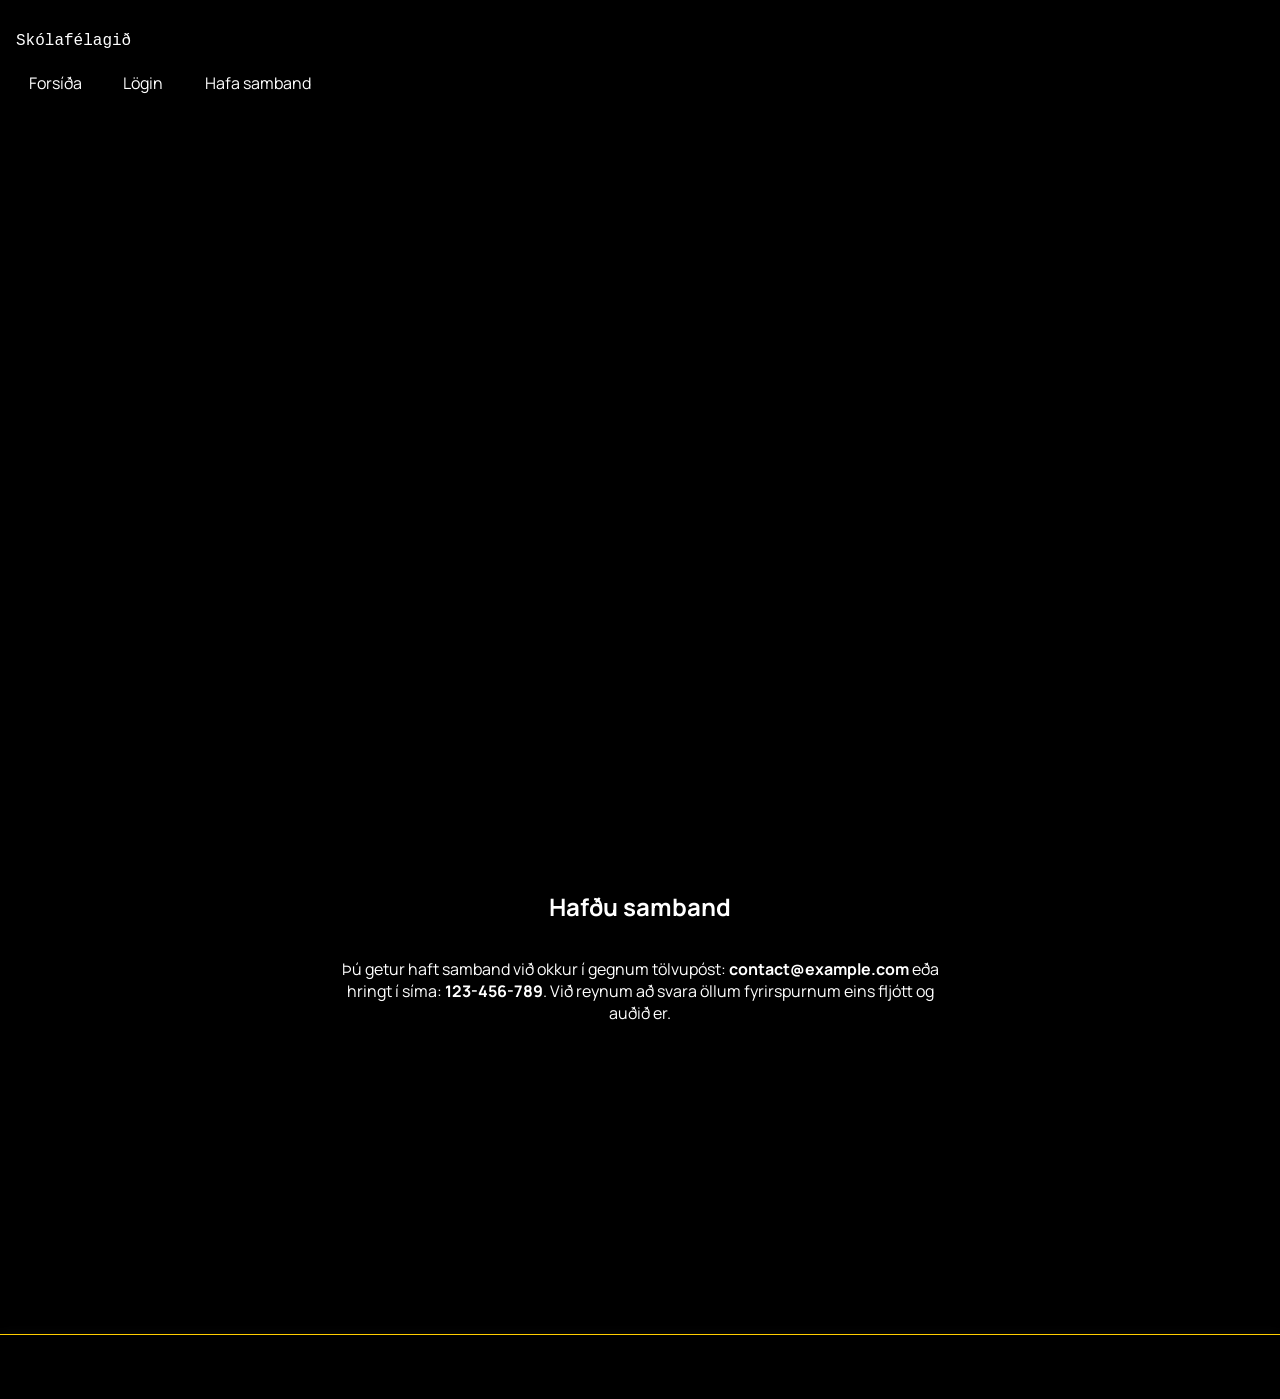
<file: hafasamband.html>
<!DOCTYPE html>
<html lang="is">
<head>
    <meta charset="UTF-8" />
    <title>Hafa samband</title>
    <link rel="stylesheet" href="style.css" />
</head>
<body>

<header class="hero">
    <div class="Skolo">
        <p class="SF"style="color: white;">
            Skólafélagið
        </p>
    </div>

    <div class="link-component">
        <a href="index.html">Forsíða</a>
        <a href="lög.html">Lögin</a>
        <a href="hafasamband.html">Hafa samband</a>
    </div>
</header>

<section class="dalkur" style="display:flex; justify-content:center; align-items:center; min-height:70vh; flex-direction:column; color:white;">
    <h1>Hafðu samband</h1>
    <p style="max-width:600px; text-align:center; margin-top:1rem;">
        Þú getur haft samband við okkur í gegnum tölvupóst: <b>contact@example.com</b> eða hringt í síma: <b>123-456-789</b>. 
        Við reynum að svara öllum fyrirspurnum eins fljótt og auðið er.
    </p>
</section>

<footer>
    <p>contact@example.com</p>
</footer>

<script src="script.js"></script>
</body>
</html>
</file>
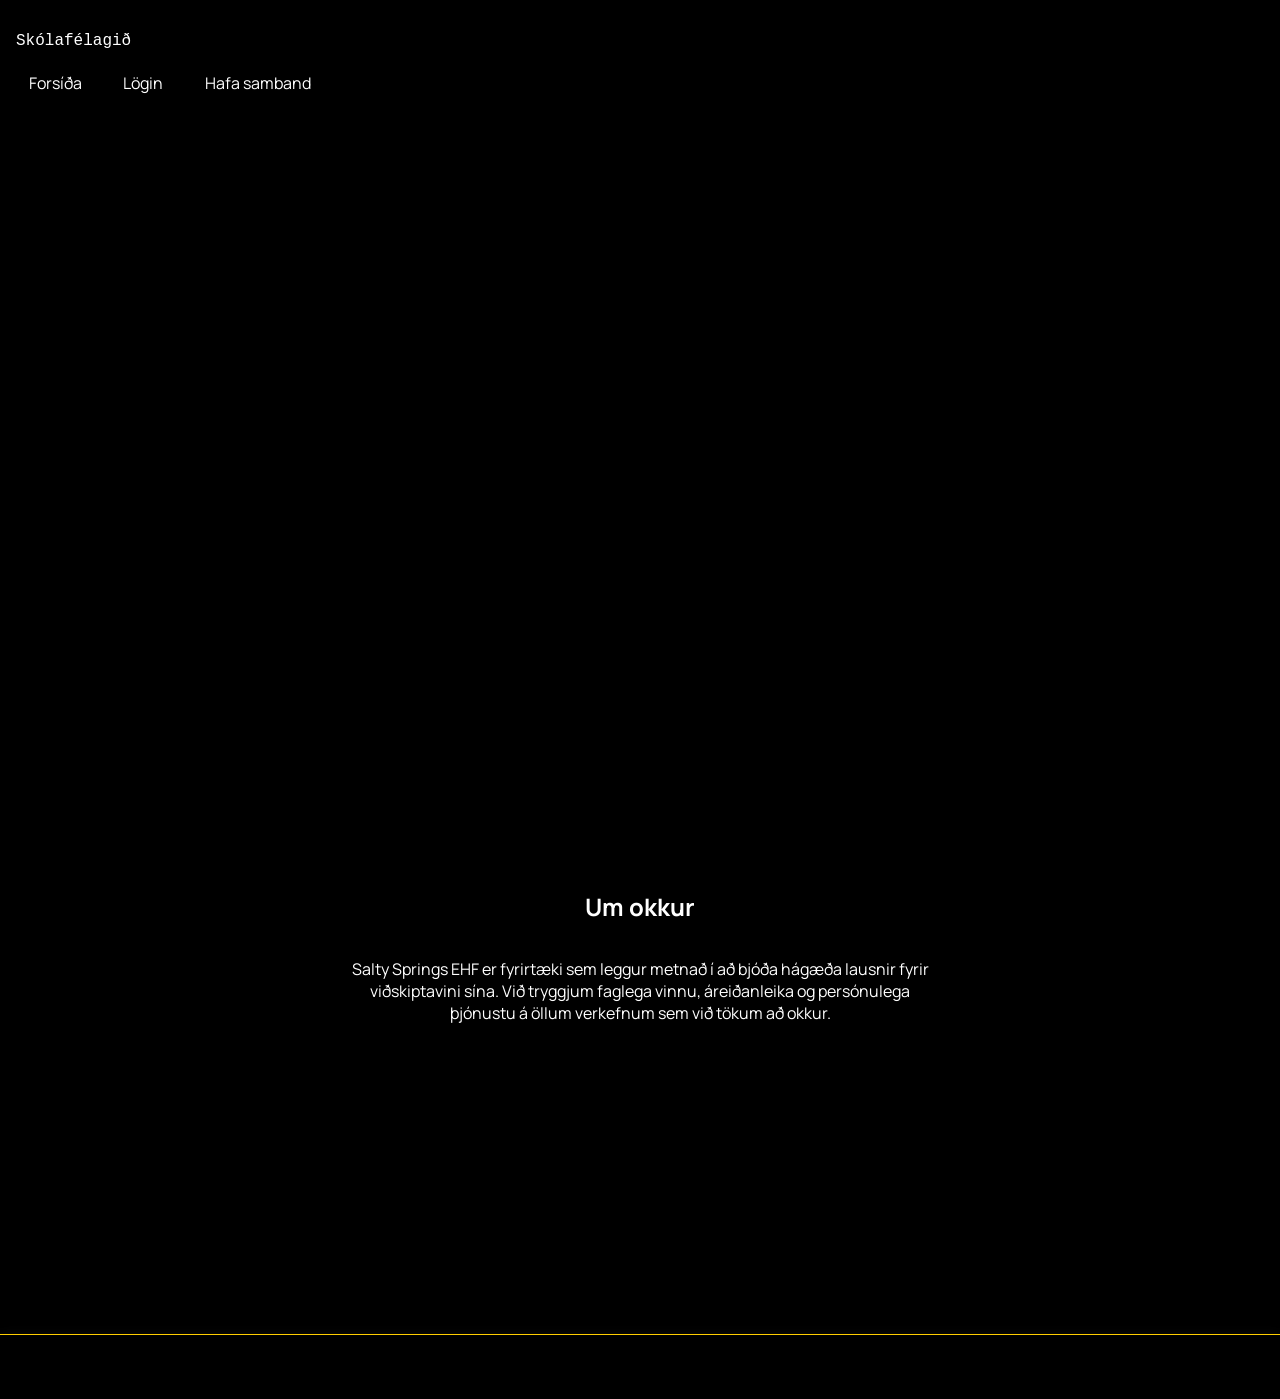
<file: lög.html>
<!DOCTYPE html>
<html lang="is">
<head>
    <meta charset="UTF-8" />
    <title>Um okkur</title>
    <link rel="stylesheet" href="style.css" />
</head>
<body>

<header class="hero">
    <div class="Skolo">
        <p class="SF"style="color: white;">
            Skólafélagið
        </p>
    </div>

    <div class="link-component">
        <a href="index.html">Forsíða</a>
        <a href="lög.html">Lögin</a>
        <a href="hafasamband.html">Hafa samband</a>
    </div>
</header>

<section class="dalkur" style="display:flex; justify-content:center; align-items:center; min-height:70vh; flex-direction:column; color:white;">
    <h1>Um okkur</h1>
    <p style="max-width:600px; text-align:center; margin-top:1rem; color:white;">
        Salty Springs EHF er fyrirtæki sem leggur metnað í að bjóða hágæða lausnir fyrir viðskiptavini sína. 
        Við tryggjum faglega vinnu, áreiðanleika og persónulega þjónustu á öllum verkefnum sem við tökum að okkur.
    </p>
</section>

<footer>
    <p>contact@example.com</p>
</footer>

<script src="script.js"></script>
</body>
</html>
</file>
<file: style.css>
@import url('https://fonts.googleapis.com/css2?family=Manrope:wght@200..800&display=swap');

/* Global styles */
body {
  font-family: 'Manrope', sans-serif;
  background: black;
  display: flex;
  flex-direction: column;
  min-height: 100vh;
  margin: 0;
}

/* Header */







.hero {
  position: fixed;
  top: 1rem;
  left: 1rem;
  z-index: 1000;
  font-family: "Courier New", monospace;
}

/* Small white button */
.menu-btn {
  background: black;
  color: #ffce00;
  border: none;
  padding: 0.5rem 0.7rem;
  font-size: 1.2rem;
  cursor: pointer;
  width: 4rem;
  height: 4rem;
}

/* Hidden menu */
.menu {
  display: flex;              /* ALWAYS flex */
  flex-direction: column;     /* ALWAYS column */
  gap: 0.5rem;

  margin-top: 0.5rem;
  background: black;
  padding: 1rem;
  border-radius: 10px;

  transform: translateX(-100%);
  transition: transform 0.3s ease;

  z-index: 2000;
}

.menu.active {
  transform: translateX(0);
}
/* Menu links */
.menu a {
  color: #ffce00;
  text-decoration: none;
}


.events {
  /*smargin-top: 20vh;*/
  text-align: center;
  padding: 4rem 1rem;
  color: white;
  margin-top: -100vh; /* pull it up behind the image */
  padding-top: 100vh; /* keep spacing correct */
}


.events h2 {
  font-size: 2rem;
  color:#ffce00;
  margin-bottom: 1rem;
}

/* line under title and between events */
.line {
  width: 80%;
  height: 1px;
  background-color: #ffce00;
  margin: 1rem auto;
}

/* event text */
.event p {
  font-family: "Courier New", monospace;
  color: #ffce00;
  font-size: 1.2rem;
}
.frettir {
  padding: 4rem 1rem;
  text-align: center;
}

.frettir h2 {
  color: #ffce00;
  margin-bottom: 2rem;
}

/* Container */
.slider-container {
  position: relative;
  display: flex;
  align-items: center;

  max-width: 900px;   /* control how wide it is */
  margin: 0 auto;     /* center it */
}

/* Slider */
.slider {
  display: flex;
  gap: 1rem;
  overflow: hidden;
  scroll-behavior: smooth;
  width: 100%;
}

/* Cards */
.card {
  min-width: calc((100% - 2rem) / 3);
  background: black;
  border: 1px solid #ffce00;
  border-radius: 10px;
  padding: 1rem;
  flex-shrink: 0;
  text-align: left;
}

.card img {
  width: 100%;
  aspect-ratio: 1 / 1; /* square */
  object-fit: cover;
  border-radius: 8px;
}

.card h3 {
  color: #ffce00;
  margin: 0.5rem 0;
}

.card a {
  color: white;
  text-decoration: none;
  font-size: 0.9rem;
}

.card a:hover {
  text-decoration: underline;
}

/* Buttons */
.nav {
  background: black;
  color: #ffce00;
  border: 1px solid #ffce00;
  font-size: 2rem;
  cursor: pointer;
  padding: 0.5rem 1rem;
  z-index: 10;
}

.left {
  margin-right: 0.5rem;
  border-radius:1rem;
}

.right {
  margin-left: 0.5rem;
  border-radius:1rem;
}
.slider {
  scroll-snap-type: x mandatory;
}

.card {
  scroll-snap-align: start;
}

.aðalmynd {
  height: auto;
  padding-top: 20vh;
  padding-bottom: 10vh;
  display: flex;
  justify-content: center;
  align-items: center;
  transition: transform 0.4s ease, opacity 0.4s ease;
  z-index: 1000;
}

.aðalmynd img {
  width: 80vw;
  max-width: 600px;
  height: auto;

  transform: translateX(7%); /* adjust until it looks centered */
}
.aðalmynd.small {
  transform: scale(0.8) translateY(-10px);
  opacity: 0.8;
}
/* Buttons container */
.link-component {
  display: flex;      /* hlið við hlið */
  gap: 1rem;          /* pláss milli takka */
  align-items: center; /* vertical centering */
}

/* All buttons in header (Home, Site, Contact) */
.link-component a {
  font-family: 'Manrope', sans-serif;
  font-size: 1rem;
  padding: 0.4rem 0.8rem;
  background: transparent;
  color: white;
  text-decoration: none;
  /*border: 1px solid white;*/
  border-radius: 30px;
  display: flex;
  justify-content: center;
  align-items: center;
  cursor: pointer;
  transition: 0.3s;
}


/* Hover effect for buttons */
.link-component a:hover {
  background-color: rgb(134, 120, 120);
  color: black;
  transition: all 0.3s ease;
}

/* Main section */
.dalkur {
  margin-top: 40rem;   /* pláss fyrir header */
  margin-bottom: 4rem; /* pláss fyrir footer */
  padding: 2rem;
  width: 100%;
  max-width: 1200px;
  margin-left: auto;
  margin-right: auto;
  box-sizing: border-box;
}

/* Text boxes with scroll-in animation */
.box {
  opacity: 0;
  transform: translateX(-100px);
  transition: all 0.8s ease;
  background: white;
  padding: 2rem;
  margin: 3rem 0;
  border-radius: 10px;
  box-shadow: 0 5px 15px rgba(95, 95, 95,0.1);
}

.box.right {
  transform: translateX(100px);
}

.box.show {
  opacity: 1;
  transform: translateX(0);
}

/* Footer */
footer {
  bottom: 0;
  left: 0;
  width: 100%;
  height: 4rem;
  background-color: black;
  border-top: 1px solid #ffce00;
  display: flex;
  align-items: center;
  justify-content: center;
  box-shadow: 0 4px 14px rgba(95,95,95,0.2);
}
</file>
